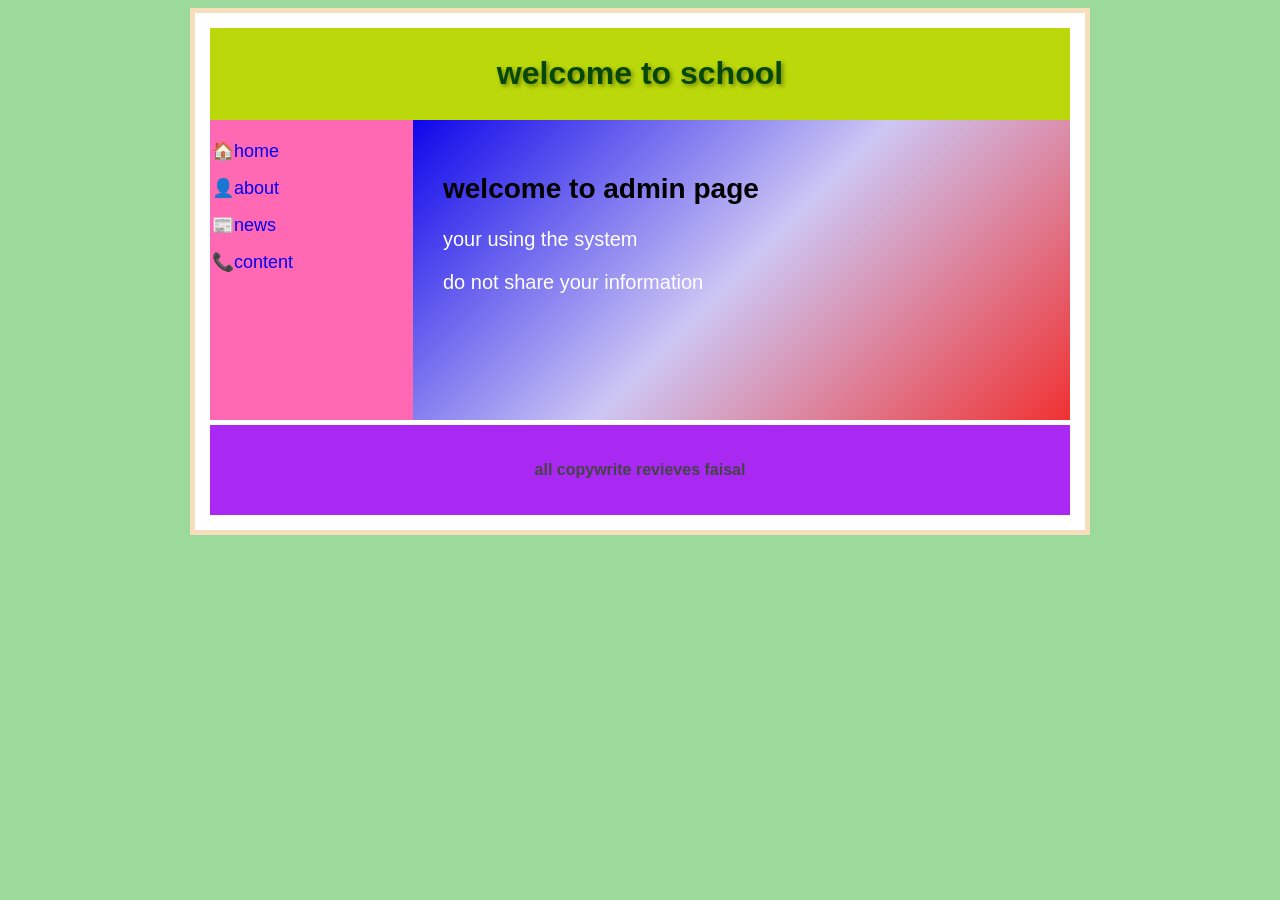
<file: index.html>
<!DOCTYPE html>
<html lang="en">
<head>
    <meta charset="UTF-8">
    <meta name="viewport" content="width=device-width, initial-scale=1.0">
    <title>school management</title>
    <link rel="stylesheet" href="style.css">
</head>
<body>
    <div class="container">
        <div class="header">
            <h1>welcome to school</h1>
        </div>
        <div class="maincont">
            <nav class="sidebar">
                <ul>
                    <li><a href="index.html">🏠home</a></li>
                    <li><a href="about.html">👤about</a></li>
                    <li><a href="news.html">📰news</a></li>
                    <li><a href="contect.html">📞content</a></li>
                </ul>
            </nav>
            <main class="content">
            <h2>welcome to admin page</h2>
            <p>your using the system </p>
            <p>do not share your information</p>
            </main>
        </div>
        <footer class="footer">
            <p>all copywrite revieves faisal</p>
        </footer>
    </div>
</body>
</html>
</file>
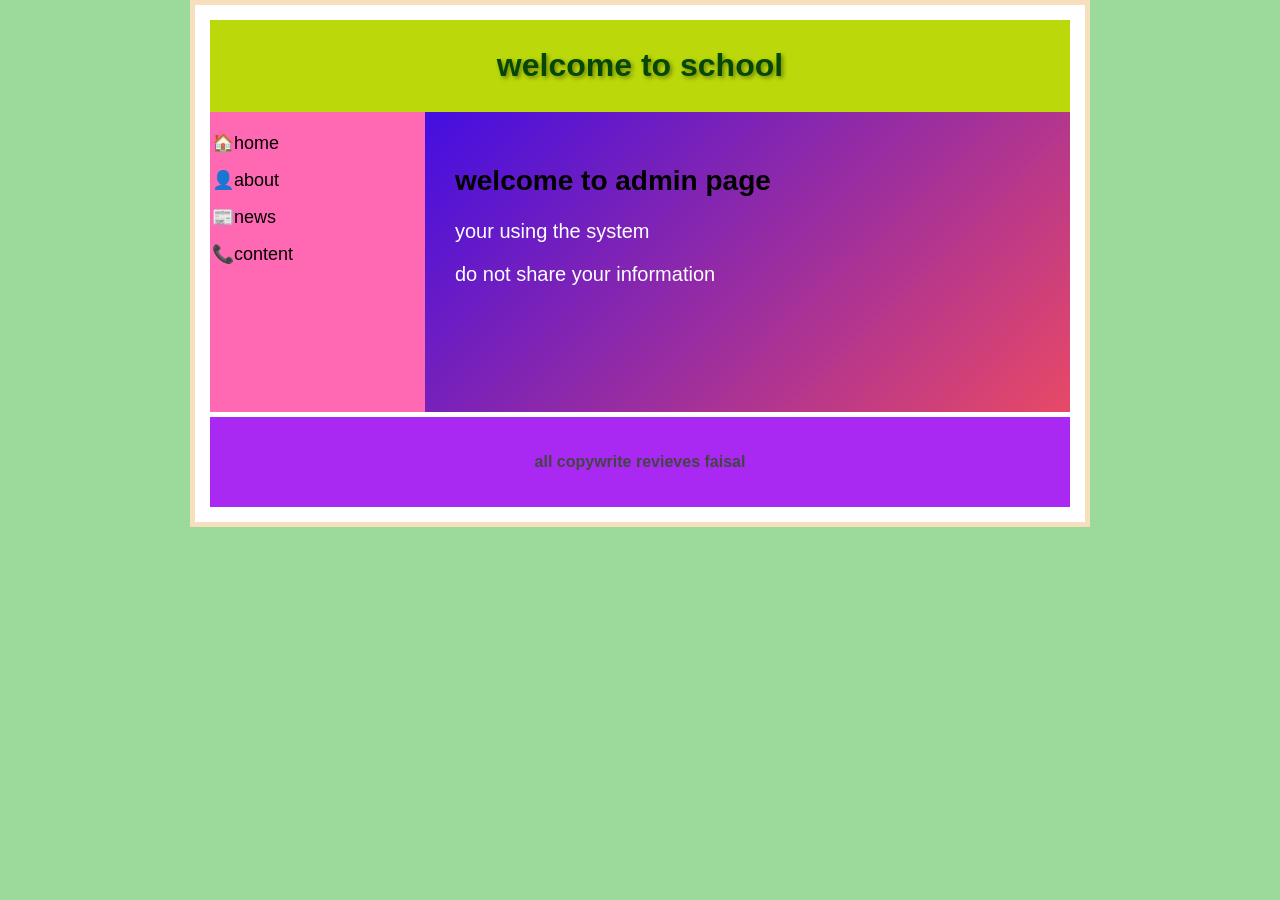
<file: about.html>
<!DOCTYPE html>
<html lang="en">
<head>
    <meta charset="UTF-8">
    <meta name="viewport" content="width=device-width, initial-scale=1.0">
    <title>school management</title>
    <link rel="stylesheet" href="twocolumns.css">
    <style>
        body{
    background-color:rgb(156, 218, 156);
    font-family: 'Franklin Gothic Medium', 'Arial Narrow', Arial, sans-serif;
    

}
.container{
    border: 5px solid #f7dfbe;

    max-width: 900px;
    background-color: white;
    padding: 15px;
}
.header{
    background-color: #bad80a;
    padding: 6px;
    text-align: center;
    
}
.header h1{
    color: #054805; 
    text-shadow: 2px 2px 4px rgb(0, 0, 0,0.4);
}
.maincont{
   display: flex; 
   margin-bottom: 5px;
   min-height: 300px;
}
.sidebar{

    background-color: hotpink;
    width: 25%;
    padding:2px;
    font-size: large;
}
.sidebar ul{
    list-style: none;

}
.sidebar ul li{
    margin-bottom: 15px;
}
.sidebar ul li a{
    text-decoration: none;
}
.sidebar ul li a:hover{
    background-color: aqua;
    padding: 5px 30px ;
}
.content{
    background-image: linear-gradient(135deg, #430ee2 0%,#e84966 100%);
    width: 75%;
    padding: 30px;

}
.content h2{
    font-size: 28px;

}
.content p{
    font-size: 20px;
    margin-bottom: 15px;
    color:#fff;
}
.footer{
    background-color: #a929f3;
    padding: 20px;
    text-align: center;
    font-weight: bold;
    color: #444;

}
    </style>
</head>
<body>
    <div class="container">
        <div class="header">
            <h1>welcome to school</h1>
        </div>
        <div class="maincont">
            <nav class="sidebar">
                <ul>
                    <li><a href="index.html">🏠home</a></li>
                    <li><a href="about.html">👤about</a></li>
                    <li><a href="news.html">📰news</a></li>
                    <li><a href="contect.html">📞content</a></li>
                </ul>
            </nav>
            <main class="content">
            <h2>welcome to admin page</h2>
            <p>your using the system </p>
            <p>do not share your information</p>
            </main>
        </div>
        <footer class="footer">
            <p>all copywrite revieves faisal</p>
        </footer>
    </div>
</body>
</html>
</file>
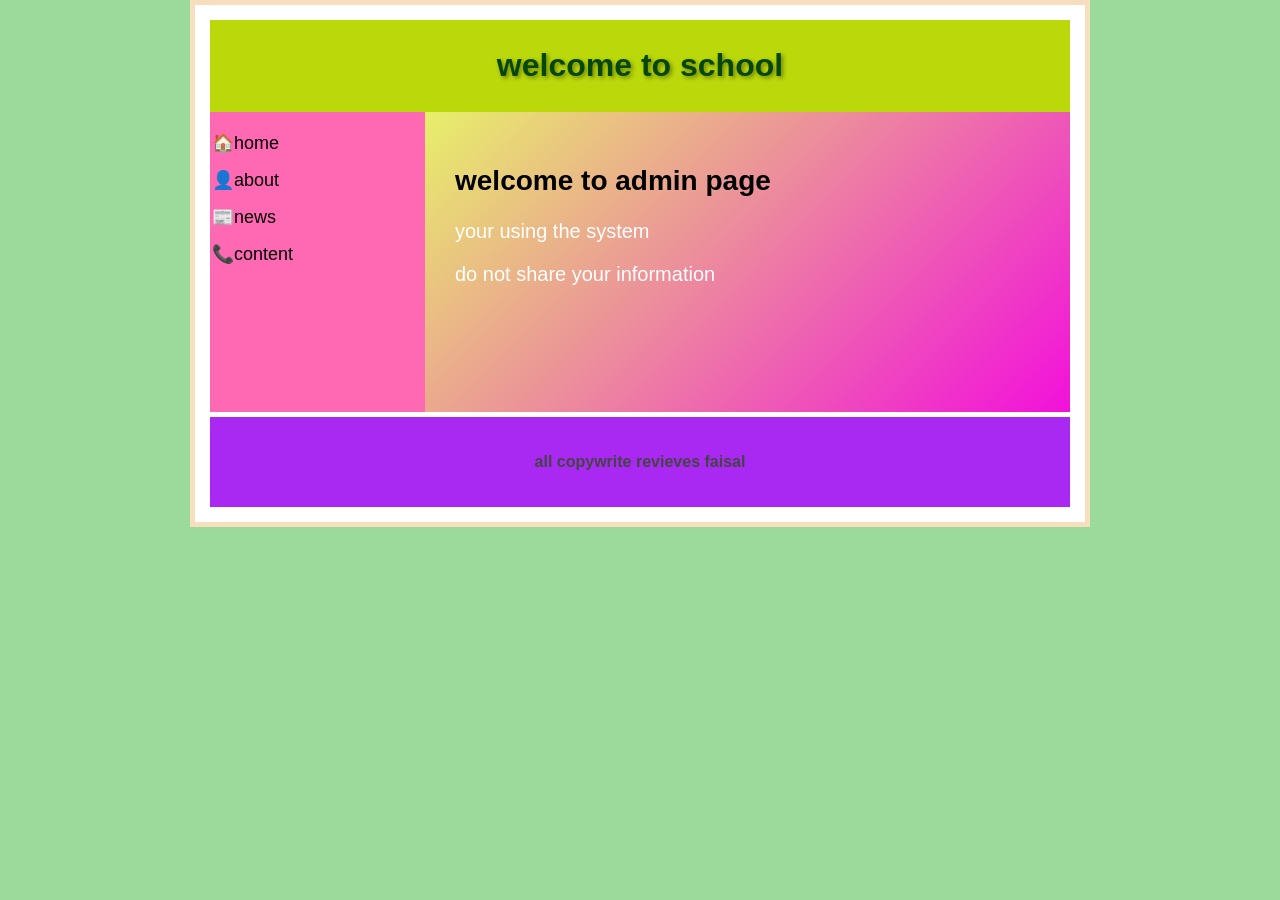
<file: contect.html>
<!DOCTYPE html>
<html lang="en">
<head>
    <meta charset="UTF-8">
    <meta name="viewport" content="width=device-width, initial-scale=1.0">
    <title>school management</title>
    <link rel="stylesheet" href="twocolumns.css">
    <style>
        body{
    background-color:rgb(156, 218, 156);
    font-family: 'Franklin Gothic Medium', 'Arial Narrow', Arial, sans-serif;
    

}
.container{
    border: 5px solid #f7dfbe;

    max-width: 900px;
    background-color: white;
    padding: 15px;
}
.header{
    background-color: #bad80a;
    padding: 6px;
    text-align: center;
    
}
.header h1{
    color: #054805; 
    text-shadow: 2px 2px 4px rgb(0, 0, 0,0.4);
}
.maincont{
   display: flex; 
   margin-bottom: 5px;
   min-height: 300px;
}
.sidebar{

    background-color: hotpink;
    width: 25%;
    padding:2px;
    font-size: large;
}
.sidebar ul{
    list-style: none;

}
.sidebar ul li{
    margin-bottom: 15px;
}
.sidebar ul li a{
    text-decoration: none;
}
.sidebar ul li a:hover{
    background-color: aqua;
    padding: 5px 30px ;
}
.content{
    background-image: linear-gradient(135deg, #e7f06a 0%,#f210db 100%);
    width: 75%;
    padding: 30px;

}
.content h2{
    font-size: 28px;

}
.content p{
    font-size: 20px;
    margin-bottom: 15px;
}
.footer{
    background-color: #a929f3;
    padding: 20px;
    text-align: center;
    font-weight: bold;
    color: #444;

}
    </style>
</head>
<body>
    <div class="container">
        <div class="header">
            <h1>welcome to school</h1>
        </div>
        <div class="maincont">
            <nav class="sidebar">
                <ul>
                    <li><a href="index.html">🏠home</a></li>
                    <li><a href="about.html">👤about</a></li>
                    <li><a href="news.html">📰news</a></li>
                    <li><a href="contect.html">📞content</a></li>
                </ul>
            </nav>
            <main class="content">
            <h2>welcome to admin page</h2>
            <p>your using the system </p>
            <p>do not share your information</p>
            </main>
        </div>
        <footer class="footer">
            <p>all copywrite revieves faisal</p>
        </footer>
    </div>
</body>
</html>
</file>
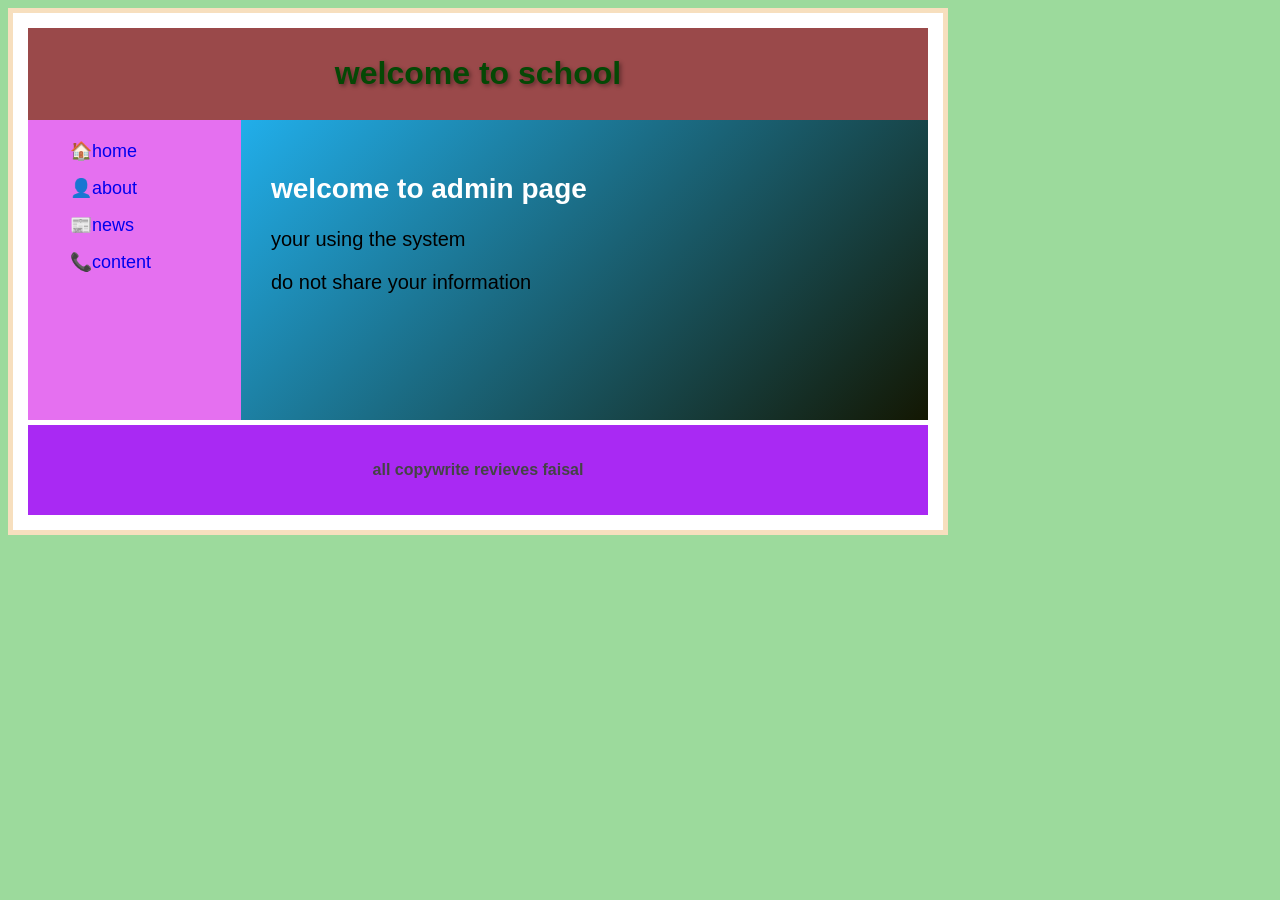
<file: news.html>
<!DOCTYPE html>
<html lang="en">
<head>
    <meta charset="UTF-8">
    <meta name="viewport" content="width=device-width, initial-scale=1.0">
    <title>school management</title>
    
    <style>
        body{
    background-color:rgb(156, 218, 156);
    font-family: 'Franklin Gothic Medium', 'Arial Narrow', Arial, sans-serif;
    

}
.container{
    border: 5px solid #f7dfbe;

    max-width: 900px;
    background-color: white;
    padding: 15px;
}
.header{
    background-color: #9a494a;
    padding: 6px;
    text-align: center;
    
}
.header h1{
    color: #054805; 
    text-shadow: 2px 2px 4px rgb(0, 0, 0,0.4);
}
.maincont{
   display: flex; 
   margin-bottom: 5px;
   min-height: 300px;
}
.sidebar{

    background-color: rgb(229, 112, 240);
    width: 25%;
    padding:2px;
    font-size: large;
}
.sidebar ul{
    list-style: none;

}
.sidebar ul li{
    margin-bottom: 15px;
}
.sidebar ul li a{
    text-decoration: none;
}
.sidebar ul li a:hover{
    background-color: rgb(194, 100, 101);
    padding: 5px 30px ;
}
.content{
    background-image: linear-gradient(135deg, #21aeea 0%,#131702 100%);
    width: 75%;
    padding: 30px;

}
.content h2{
    font-size: 28px;
    color: white;

}
.content p{
    font-size: 20px;
    margin-bottom: 15px;
}
.footer{
    background-color: #a929f3;
    padding: 20px;
    text-align: center;
    font-weight: bold;
    color: #444;

}
    </style>
</head>
<body>
    <div class="container">
        <div class="header">
            <h1>welcome to school</h1>
        </div>
        <div class="maincont">
            <nav class="sidebar">
                <ul>
                <li><a href="index.html">🏠home</a></li>
                    <li><a href="about.html">👤about</a></li>
                    <li><a href="news.html">📰news</a></li>
                    <li><a href="contect.html">📞content</a></li>
                </ul>
            </nav>
            <main class="content">
            <h2>welcome to admin page</h2>
            <p>your using the system </p>
            <p>do not share your information</p>
            </main>
        </div>
        <footer class="footer">
            <p>all copywrite revieves faisal</p>
        </footer>
    </div>
</body>
</html>
</file>
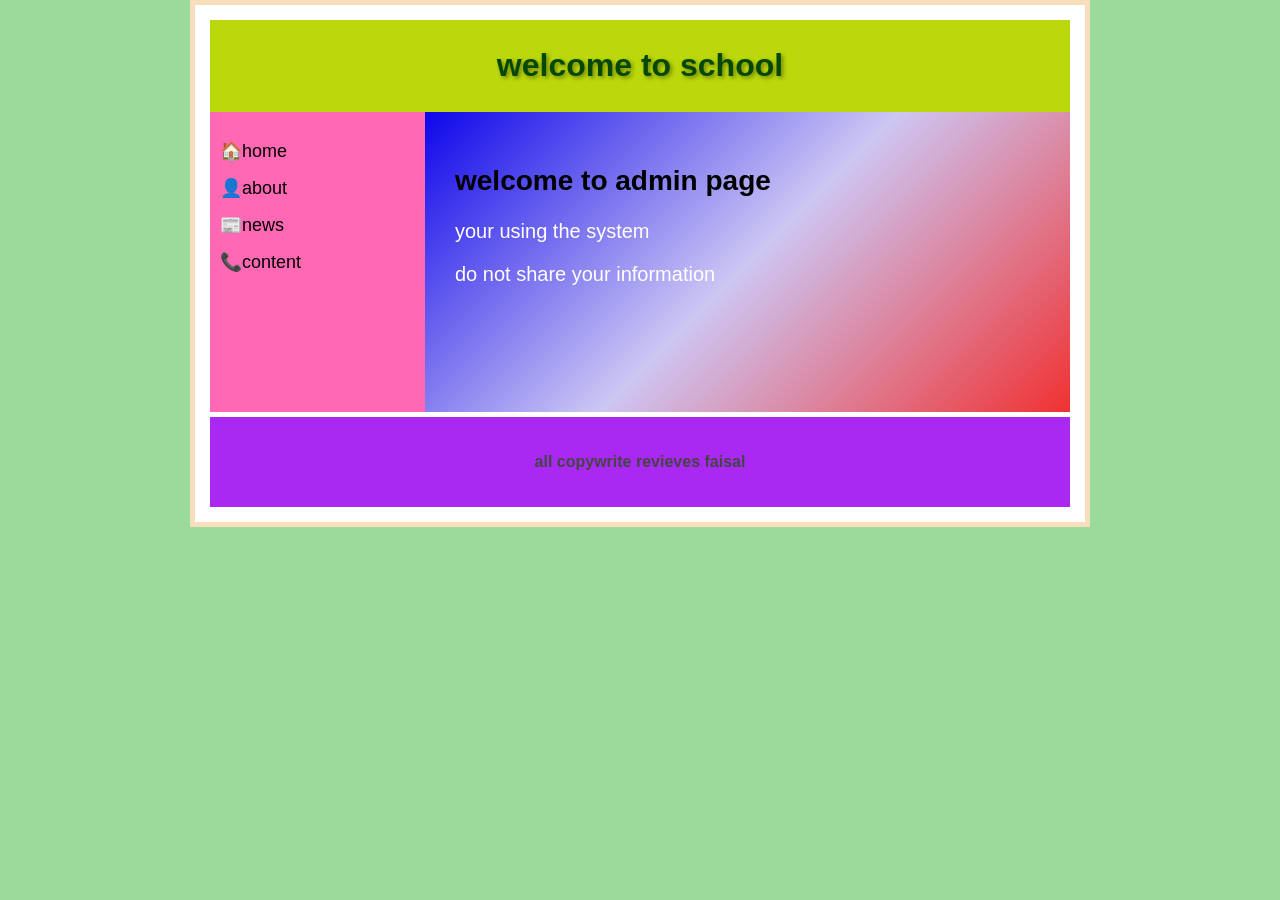
<file: twocolumns.html>
<!DOCTYPE html>
<html lang="en">
<head>
    <meta charset="UTF-8">
    <meta name="viewport" content="width=device-width, initial-scale=1.0">
    <title>school management</title>
    <link rel="stylesheet" href="twocolumns.css">
</head>
<body>
    <div class="container">
        <div class="header">
            <h1>welcome to school</h1>
        </div>
        <div class="maincont">
            <nav class="sidebar">
                <ul>
                    <li><a href="twocolumns.html">🏠home</a></li>
                    <li><a href="about.html">👤about</a></li>
                    <li><a href="news.html">📰news</a></li>
                    <li><a href="contect.html">📞content</a></li>
                </ul>
            </nav>
            <main class="content">
            <h2>welcome to admin page</h2>
            <p>your using the system </p>
            <p>do not share your information</p>
            </main>
        </div>
        <footer class="footer">
            <p>all copywrite revieves faisal</p>
        </footer>
    </div>
</body>
</html>
</file>
<file: style.css>
body {
    background-color: rgb(156, 218, 156);
    font-family: 'Franklin Gothic Medium', 'Arial Narrow', Arial, sans-serif;
}

.container {
    border: 5px solid #f7dfbe;
    max-width: 900px;
    width: 100%;
    background-color: white;
    padding: 15px;
    margin: auto;
    box-sizing: border-box;
}

.header {
    background-color: #bad80a;
    padding: 6px;
    text-align: center;
}

.header h1 {
    color: #054805;
    text-shadow: 2px 2px 4px rgba(0, 0, 0, 0.4);
}

.maincont {
    display: flex;
    min-height: 300px;
    margin-bottom: 5px;
}

.sidebar {
    background-color: hotpink;
    width: 25%;
    padding: 2px;
    font-size: large;
}

.sidebar ul { list-style: none; padding: 0; }
.sidebar ul li { margin-bottom: 15px; }
.sidebar ul li a { text-decoration: none; display: block; }
.sidebar ul li a:hover { background-color: aqua; padding: 5px 30px; }

.content {
    background-image: linear-gradient(135deg, #0e06ea, #9184e775, rgba(237, 11, 11, 0.842));
    width: 75%;
    padding: 30px;
}

.content h2 { font-size: 28px; }
.content p { font-size: 20px; margin-bottom: 15px; color: white; }

.footer {
    background-color: #a929f3;
    padding: 20px;
    text-align: center;
    font-weight: bold;
    color: #444;
}

@media (max-width: 768px) {
    .maincont { flex-direction: column; }
    .sidebar, .content { width: 100%; }
}

@media (max-width: 480px) {
    .content { padding: 15px; }
    .content h2 { font-size: 20px; }
    .content p { font-size: 16px; }
}
</file>
<file: twocolumns.css>
body{
    background-color: rgb(156, 218, 156);
    font-family: 'Franklin Gothic Medium', 'Arial Narrow', Arial, sans-serif;
    margin: 0;
    padding: 0;
}

.container{
    border: 5px solid #f7dfbe;
    width: 90%;
    max-width: 900px;
    background-color: white;
    padding: 15px;
    margin: auto;
    box-sizing: border-box;
}

.header{
    background-color: #bad80a;
    padding: 6px;
    text-align: center;
}

.header h1{
    color: #054805;
    text-shadow: 2px 2px 4px rgba(0,0,0,0.4);
}

.maincont{
    display: flex;
    margin-bottom: 5px;
    min-height: 300px;
}

.sidebar{
    background-color: hotpink;
    width: 25%;
    padding: 10px;
    font-size: large;
    box-sizing: border-box;
}

.sidebar ul{
    list-style: none;
    padding: 0;
}

.sidebar ul li{
    margin-bottom: 15px;
}

.sidebar ul li a{
    text-decoration: none;
    color: black;
}

.sidebar ul li a:hover{
    background-color: aqua;
    padding: 5px 30px;
}

.content{
    background-image: linear-gradient(
        135deg,
        #0e06ea,
        #9184e775,
        rgba(237,11,11,0.842)
    );
    width: 75%;
    padding: 30px;
    box-sizing: border-box;
}

.content h2{
    font-size: 28px;
}

.content p{
    font-size: 20px;
    margin-bottom: 15px;
    color: white;
}

.footer{
    background-color: #a929f3;
    padding: 20px;
    text-align: center;
    font-weight: bold;
    color: #444;
}

/* Responsive Design */

@media (max-width: 768px){

    .maincont{
        flex-direction: column;
    }

    .sidebar{
        width: 100%;
    }

    .content{
        width: 100%;
        padding: 20px;
    }

    .header h1{
        font-size: 24px;
    }

    .content h2{
        font-size: 22px;
    }

    .content p{
        font-size: 16px;
    }

    .sidebar ul li a:hover{
        padding: 5px 10px;
    }
}
</file>
